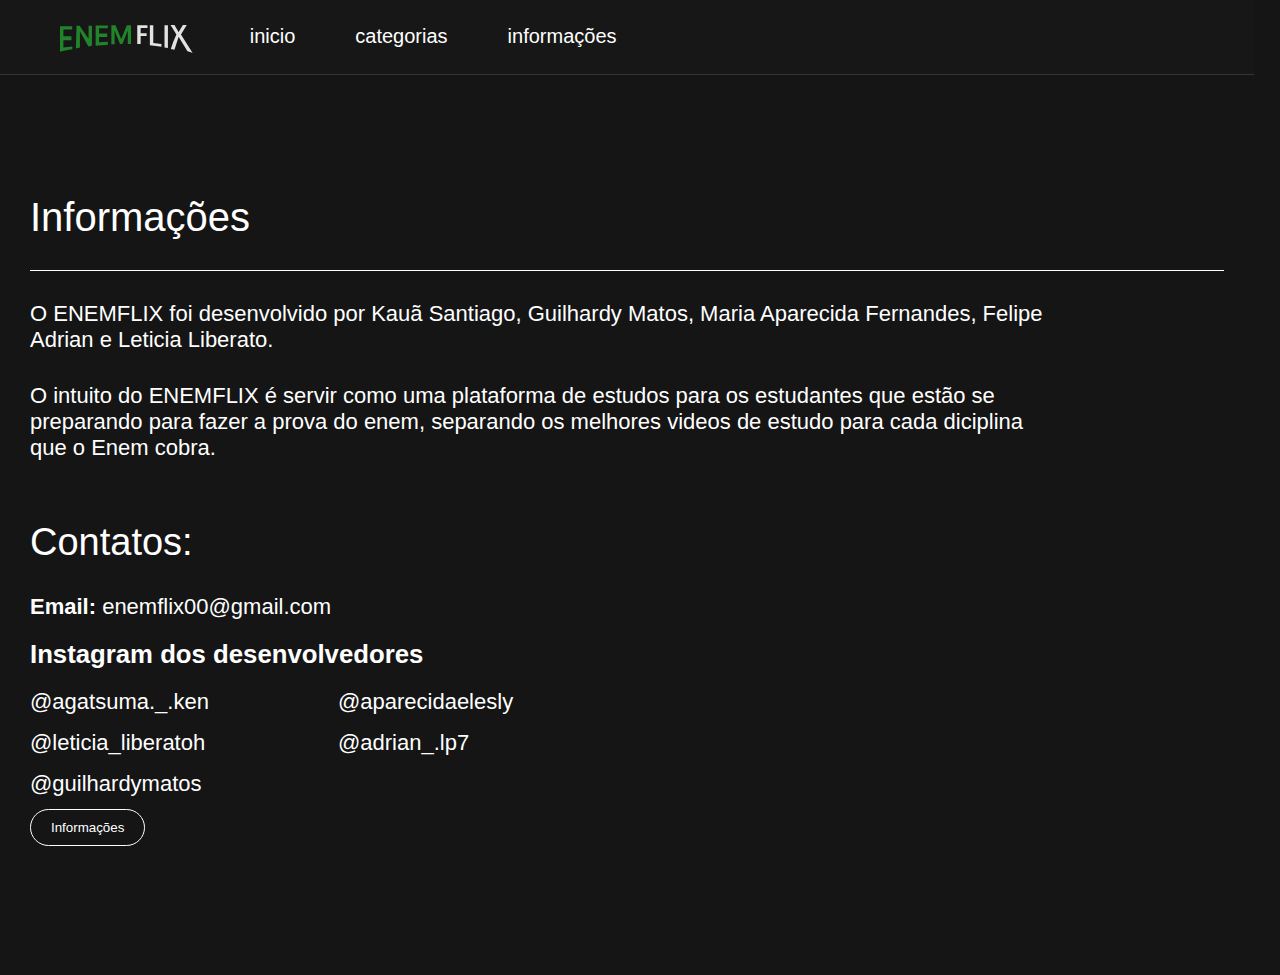
<file: enemflix-23-03-23-main/enemflix_22-03-23-main/interface/enemflix_html_informationsPage-main/informations.html>
<!DOCTYPE html>
<html lang="en">
  <head>
    <meta charset="UTF-8" />
    <meta http-equiv="X-UA-Compatible" content="IE=edge" />
    <meta name="viewport" content="width=device-width, initial-scale=1.0" />
    <title>Document</title>
    <link rel="stylesheet" href="style.css" />
    <link rel="stylesheet" href="info.css" />
  </head>
  <body>
    <header>
      <h2 class="logo"><img src="./ENEMFLIX.svg" alt="" /></h2>
      <nav class="menu">
        <ul>
          <li>
            <a href="/enemflix_22-03-23-main/interface/index.html">inicio</a>
            <div class="line"></div>
          </li>
          <li>
            <a href="/">categorias</a>
            <div class="line"></div>
          </li>
          <li>
            <a href="./informations.html">informações</a>
            <div class="line"></div>
          </li>
        </ul>
      </nav>
    </header>
    <div class="informations-container">
      <h1>Informações</h1>
      <div class="text-container">
        <p class="text1">O ENEMFLIX foi desenvolvido por Kauã Santiago, Guilhardy Matos, Maria Aparecida Fernandes, Felipe Adrian e Leticia Liberato.</p>
        <p class="text2">O intuito do ENEMFLIX é servir como uma plataforma de estudos para os estudantes que estão se preparando para fazer a prova do enem, separando os melhores videos de estudo para cada diciplina que o Enem cobra.</p>
      </div>
      <div class="contacts">
        <h2>Contatos:</h2>
        <p class="email"><strong>Email:</strong> enemflix00@gmail.com</p>
        <div class="dev-instagram">
          <h3>Instagram dos desenvolvedores</h3>
          <ul class="profiles">
            <li>@agatsuma._.ken</li>
            <li>@leticia_liberatoh</li>
            <li>@guilhardymatos</li>
            <li>@aparecidaelesly</li>
            <li>@adrian_.lp7</li>
          </ul>
        </div>
      </div>
      <button>Informações</button>
    </div>
  </body>
</html>
</file>
<file: enemflix-23-03-23-main/enemflix_22-03-23-main/interface/enemflix_html_informationsPage-main/style.css>
* {
  margin: 0;
  padding: 0;
  box-sizing: border-box;
  font-family: Arial;
}

a {
  text-decoration: none;
  color: #fff;
}

body {
  background-color: #151515;
  color: #fff;
  width: 98vw;
  max-width: 100vw;
  min-height: 100vh;
  height: 100vh;
}

header {
  background-color: #171717;
  border-bottom: .1px solid #fff2;
  max-width: 100%;
  height: 75px;
  display: flex;
  gap: 5%;
  align-items: center;
  padding: 0 60px;
}

header .logo {
  margin-top: 10px;
}

.menu ul { 
  font-size: 20px;
  width: fit-content;
  display: flex;
  gap: 60px;
  list-style: none;
}


.menu ul li .line {
  background: #090;
  width: 0%;
  height: 2px;
  border-radius: 50px;
  transition: all .4s; 
}

.menu ul li:hover .line {
  background: #090;
  width: 100%;
  height: 2px;
}


.categorie-container {
  width: 100%;
  min-height: 100%;
  padding: 90px 30px;
}

.categorie-container h1 {
  margin-left: 60px;
}

.categorie-container .videos-container {
  width: 100%;
  height: 100%;
  display: flex;
  flex-wrap: wrap;
  justify-content: center;
  margin-top: 60px;
  gap: 30px;
}

.categorie-container .videos-container .video {
  background: grey;
  width: 300px;
  height: 200px;
}
</file>
<file: enemflix-23-03-23-main/enemflix_22-03-23-main/interface/enemflix_html_informationsPage-main/info.css>
.informations-container {
  width: 100%;
  min-height: 100%;
  padding: 90px 30px;
} 

.informations-container h1 {
  font-size: 40px;
  font-weight: 500;
  border-bottom: 1px solid #fff;
  padding-left: 30px;
  margin-bottom: 30px;
  padding: 30px 0; 
}

.informations-container .text-container {
  width: 85%;
  font-size: 22px;
  margin-bottom: 60px;
}

.informations-container .text-container p + p{
  margin-top: 30px;
}

.contacts {
  font-size: 22px;
}

.contacts h2 {
  font-size: 38px;
  margin-bottom: 30px;
  font-weight: 500;
}

.profiles{
  width: 50%;
  height: 120px;
  list-style: none;
  display: flex;
  flex-flow: column wrap;
  gap: 15px;
}

.email{
 margin-bottom: 20px;
}

.dev-instagram  h3{
  margin-bottom: 20px;
}

button {
  background: transparent;
  color: #fff;
  padding: 10px 20px;
  border: 1px solid #fff;
  border-radius: 50px;
  transition: all .5s;
}

button:hover {
  background: #0f9;
  color: #000;
  border: 1px solid transparent;
}
</file>
